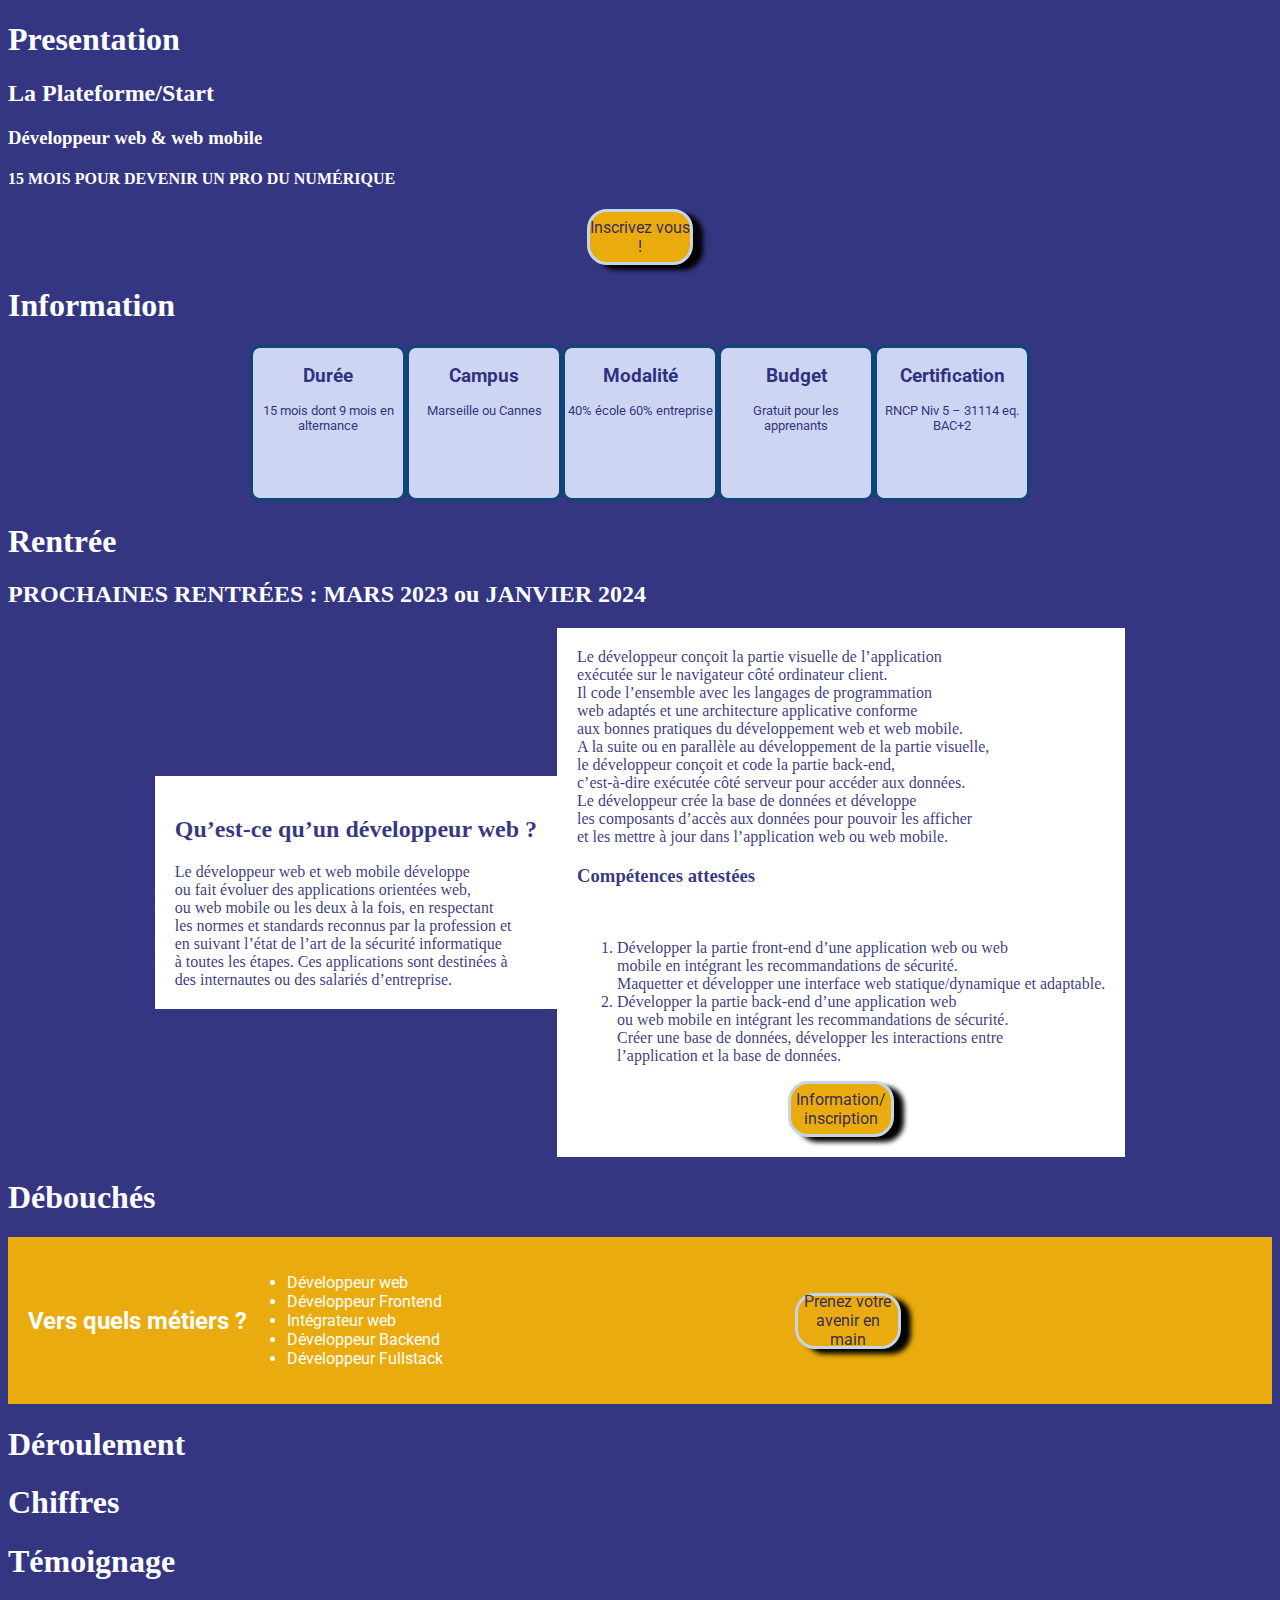
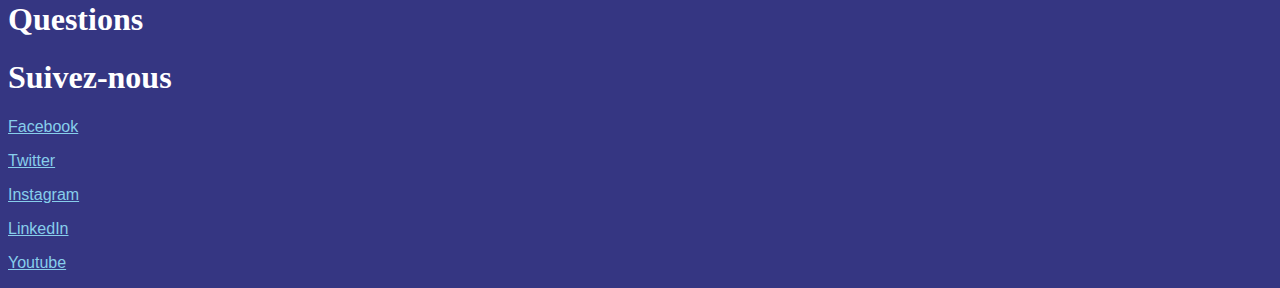
<file: start.html>
<!DOCTYPE html>
<html lang="fr">

<head>
    <meta charset="UTF-8">
    <title>Start</title>
    <link rel="stylesheet" href="laplateforme.css"/>

    <link rel="preconnect" href="https://fonts.googleapis.com">
    <link rel="preconnect" href="https://fonts.gstatic.com" crossorigin>
    <link href="https://fonts.googleapis.com/css2?family=Roboto&display=swap" rel="stylesheet">


</head>
<body>
    <section>
        <h1>Presentation</h1>
       <h2>La Plateforme/Start</h2> 
       <h3>Développeur web & web mobile</h3> 
       <h4>15 MOIS POUR DEVENIR UN PRO DU NUMÉRIQUE</h4> 

       <p class="action">
        Inscrivez vous !
        
    </p>
    </section>
    <section>
        <h1>Information</h1>
        <div class = container>
        
        <div class="minibox"> 
            <h2>Durée</h2>
            15 mois dont 9 mois en alternance
         </div>
        <div class="minibox"> 
            <h2>Campus</h2>
            Marseille ou Cannes

        </div>
        <div class="minibox"> 
            <h2>Modalité</h2>
            40% école 60% entreprise
        </div>
        <div class="minibox"> 
            <h2>Budget</h2>
            Gratuit pour les apprenants
        </div>
        <div class="minibox"> 
            <h2>Certification</h2>
            RNCP Niv 5 – 31114 eq. BAC+2
            
            
        </div>
    </div>
    </section>
    <section>
        <h1>Rentrée</h1>
        <h2>PROCHAINES RENTRÉES : MARS 2023 ou JANVIER 2024</h2>
        <div class="container">
            <div class ="text-box">
                <h2>Qu’est-ce qu’un développeur web ?</h2>
                Le développeur web et web mobile développe <br>
                ou fait évoluer des applications orientées web,<br>
                ou web mobile ou les deux à la fois, en respectant<br>
                les normes et standards reconnus par la profession et<br>
                en suivant l’état de l’art de la sécurité informatique<br>
                à toutes les étapes. Ces applications sont destinées à<br>
                 des internautes ou des salariés d’entreprise.<br>
            </div>
            <div class ="text-box">

                Le développeur conçoit la partie visuelle de l’application<br>
                exécutée sur le navigateur côté ordinateur client. <br>
                Il code l’ensemble avec les langages de programmation<br>
                web adaptés et une architecture applicative conforme <br>
                aux bonnes pratiques du développement web et web mobile.<br>

                A la suite ou en parallèle au développement de la partie visuelle,<br>
                le développeur conçoit et code la partie back-end, <br>
                c’est-à-dire exécutée côté serveur pour accéder aux données.<br>
                Le développeur crée la base de données et développe <br>
                les composants d’accès aux données pour pouvoir les afficher<br>
                et les mettre à jour dans l’application web ou web mobile.<br>


                <h3>Compétences attestées</h3><br>
                <ol>
                    <li>Développer la partie front-end d’une application web ou web<br>
                        mobile en intégrant les recommandations de sécurité. <br>
                        Maquetter et développer une interface web statique/dynamique et adaptable.<br></li>
                    <li>
                        Développer la partie back-end d’une application web<br>
                        ou web mobile en intégrant les recommandations de sécurité. <br>
                        Créer une base de données, développer les interactions entre<br>
                        l’application et la base de données.<br>

                    </li>
                </ol>
               

                <p class="action">
                    Information/<br>
                    inscription

            </div>



        </div>

    </section>
    <section>
        <h1>Débouchés</h1>
        
        <div class="text-box2">
            <h2>Vers quels métiers ?</h2>
            <ul>
                <li>Développeur web</li>
                <li>Développeur Frontend</li>
                <li>Intégrateur web</li>
                <li>Développeur Backend</li>
                <li>Développeur Fullstack</li>
            </ul>
            <div class="action">Prenez votre <br>avenir en main</div>
            </div>
           

    </section>
    <section>
        <h1>Déroulement</h1>

        
    </section>
    <section>
        <h1>Chiffres</h1>
    </section>
    <section>
        <h1>Témoignage</h1>
    </section>
    <section>
        <h1>Questions</h1>
    </section>

</body>
<footer>
    <h1>Suivez-nous</h1>
    <p>
         <a href="https://www.facebook.com/LaPlateformeIO">Facebook</a> 
     </p>
    <p>
        <a href="https://twitter.com/LaPlateformeIO">Twitter</a>

    </p>

    <p>
        <a href="https://www.instagram.com/LaPlateformeIO/">Instagram</a>

    </p>

    <p>
        <a href="https://www.linkedin.com/school/laplateformeio/">LinkedIn</a>

    </p>

    <p>
        <a href="https://www.youtube.com/c/LaPlateformeIO">Youtube</a>

    </p>

</footer>
</html>
</file>
<file: laplateforme.css>
body
{
    color: white;
    background-color: rgba(10, 11, 103, 0.824);
    
}
p
{
color: white;
font-family: Arial, Helvetica, sans-serif
}

.action
{
    display: flex;
    flex-direction: row;
    justify-content: center;
    align-items: center;
    

    grid-template-columns: auto ;
    border-style: solid;
    border-radius: 20px;
    height: 50px;
    width: 100px;
    font-size: 1em;
    padding: auto;
    margin-top: 10px;
    margin: auto;
    border-color: rgb(197, 213, 227);
    background-color: rgb(233, 171, 13);
    box-shadow: 10px 5px 5px rgb(0, 0, 0); 
    color:rgba(10, 11, 103, 0.824);
    font-family: 'Roboto', sans-serif, bold;
    text-align: center;
    
}

.presentation
{
    font-size: 1.5em;
    color:  rgba(10, 11, 103, 0.824);
    background-color: white;
    font-family: 'Roboto', sans-serif, bold;
    text-align: center;

    
}
.intro
{
    display: flex;
    flex-direction: row;
    justify-content: center;
    align-items: center;
}
.div
{
    background-color: rgb(150, 148, 203);
}
.semi-title
{
    font-size: 1.1em;
    font-family: Verdana, Geneva, Tahoma, sans-serif;
}
.text-box
{
    padding: 20px;
    color:  rgba(10, 11, 103, 0.824);
    background-color: white;
}

.text-box2
{
    font-family: 'Roboto', sans-serif, bold;
    padding: 20px;
    color:  rgb(255, 255, 255);
    background-color: rgb(233, 171, 13);
    display: flex;
    flex-direction: row;
    justify-content: center;
    align-items: center;
}
.container
{
    display: flex;
    flex-direction: row;
    justify-content: center;
    align-items: center;
}

.box
{
    justify-content: center;
    align-items: center;
    grid-template-columns: auto auto auto;
    border-style: solid;
    border-radius: 10px;
    padding-top: 50px;
    height: 500px;
    width: 300px;
    font-size: 1em;
    gap: 15px;
    

    border-color: rgb(14, 70, 118);
    background-color: rgb(255, 255, 255);
    color: rgba(10, 11, 103, 0.824);
    font-family: 'Roboto', sans-serif, bold;
    text-align: center;
    
}
.minibox
{
    
    justify-content: center;
    align-items: center;

    border-style: solid;
    border-radius: 10px;
  
    height: 150px;
    width: 150px;
    font-size: 0.8em;
    gap: 50px;
  
 
    

    border-color: rgb(14, 70, 118);
    background-color: rgb(205, 213, 242);
    color: rgba(10, 11, 103, 0.824);
    font-family: 'Roboto', sans-serif, bold;
    text-align: center;
    
}
.box, .semi-title
{
text-align: left;
}
.image
{
    display: flex;
    gap: 15px;
}
.img1, .img2 ,.img3 
{
    font-family: 'Roboto', sans-serif, bold;
    color: white;
    text-align: center;
}
.general
{
  border: 1px solid white;
  margin: 1rem;
  padding: 2rem 2rem;
  text-align: center;
}
.news
{
    display: inline-block;
    padding: left;
    padding: 1rem 1rem;
    text-align: center;
    font-size: 0.9em;
    font-family: 'Roboto', sans-serif, bold;
}
.news2
{
    display: inline-block;
    margin: auto;
    padding: left;
    padding: 1rem 1rem 1rem 1rem;
    text-align: center;
    font-size: 0.75em;
    font-family: 'Roboto', sans-serif, bold;
    color: white;
    
    
}
.sponsor
{
    display: inline-block;
    padding: left;
    padding: 1rem 1rem;
    text-align: center;
    font-size: 0.91em;
    font-family: 'Roboto', sans-serif, bold;
    background: white;
}

a
{
    color: skyblue;
}
textarea
{
    width: 500px;
    height: 200px;
    margin-left: 50%;
    font-family: 'Courier New', Courier, monospace;
}
label
{

    display: inline-block;
    margin-left: 50%;
    color: white;
    width: 200px;
    font-family: 'Roboto', sans-serif, bold;
}

form
{
    
    background-color: rgb(19, 81, 153);
    border-radius: 5px;
}

button
{
    background: rgb(241, 164, 10);
    width: 30px;
    height: 30px;
    box-shadow: 10px 5px 5px rgb(154, 88, 2); 

}
#facebook
{
    background: blue;
}
#twitter
{
    background: rgb(96, 177, 243);
}
#instagram
{
    background: rgb(222, 6, 42);
}
#linkedin
{
    background: rgb(10, 10, 92);
}
iframe
{
    margin: right;
}
</file>
